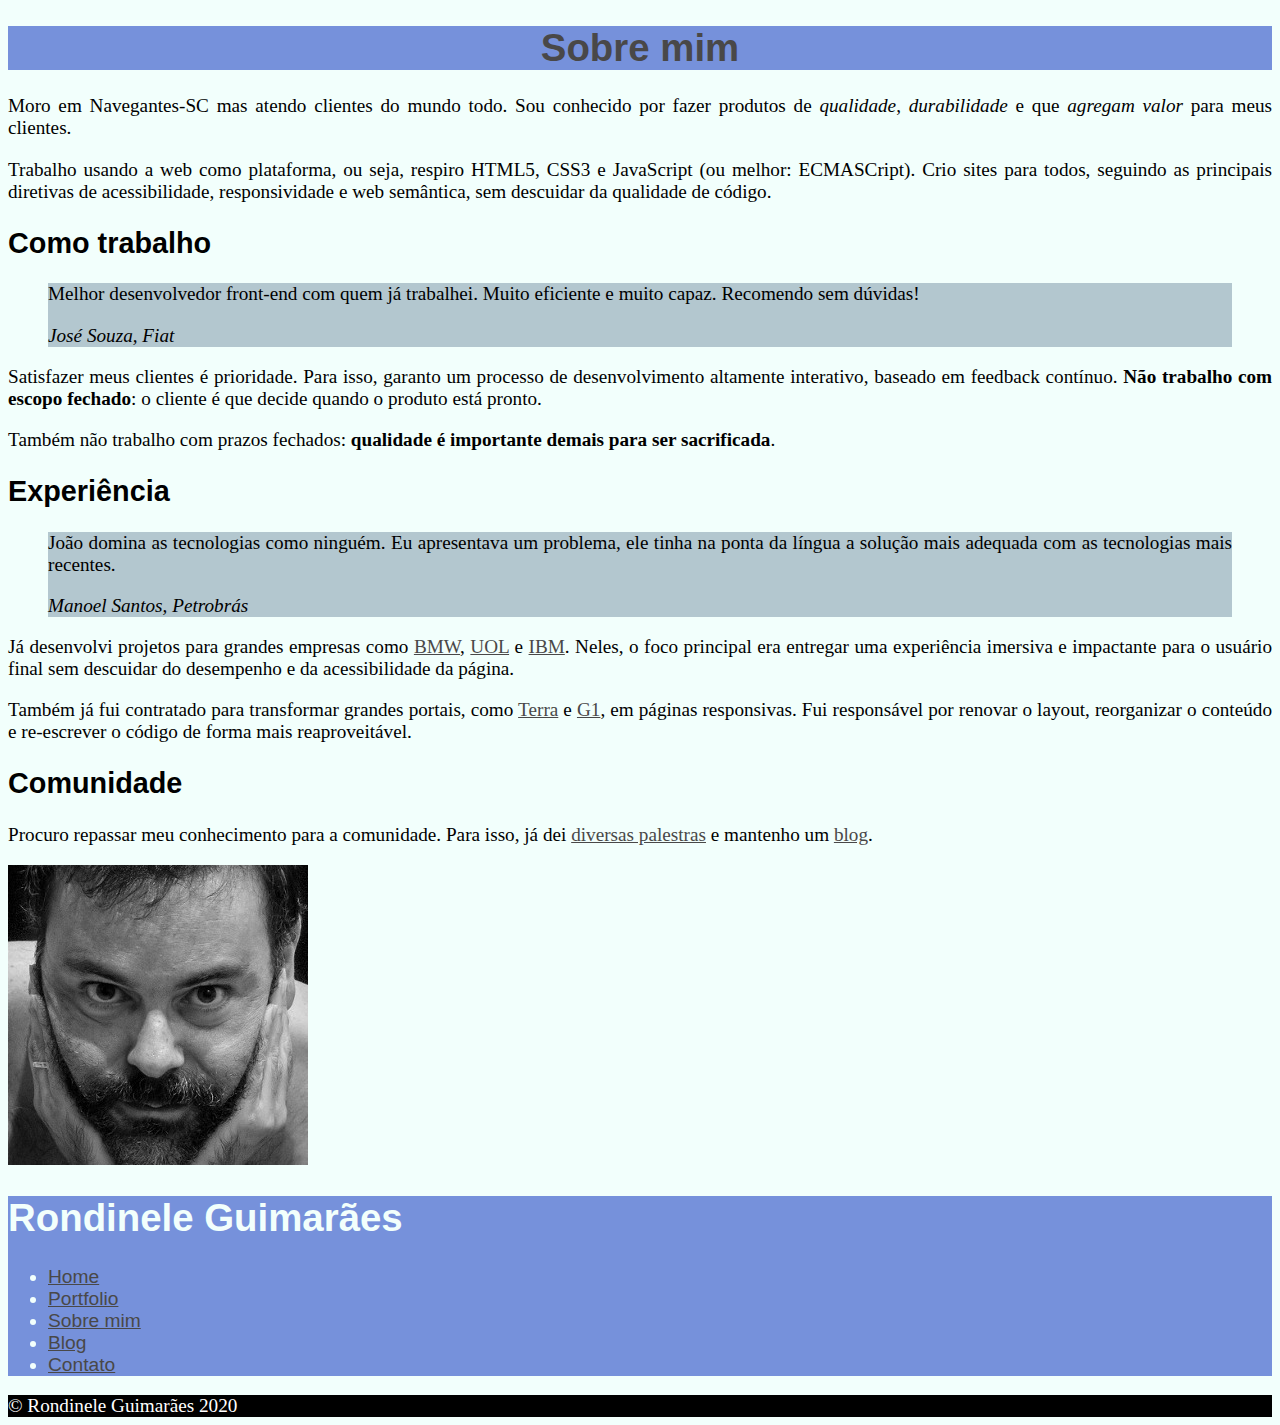
<file: src/index.html>
<!DOCTyPE html>

<html lang="pt-BR">

<head>
    <title>Rondinele Guimarães</title>
    <meta charset="utf-8">
    <meta name="viewport" content="width=device-width, initial-scale=1.o">
    <meta name="decription" content="Web Developer">
    <meta name="keywords" content="Html5, CSS3, JS">
    <meta name="author" content="Rondinele Guimarães">
    <meta name="robots" content="noindex, nofollow">
    <link rel="icon" href="/src/img/favicon.png">
    <link href="/src/css/main.css" rel="stylesheet">
</head>

<body>

</body>
<main>
    <h1>Sobre mim</h1>

    <p>Moro em Navegantes-SC mas atendo clientes do mundo todo. Sou conhecido por fazer produtos de <em>qualidade</em>, <em>durabilidade</em> e que <em>agregam valor</em> para meus clientes.</p>

    <p>Trabalho usando a web como plataforma, ou seja, respiro HTML5, CSS3 e JavaScript (ou melhor: ECMASCript). Crio sites para todos, seguindo as principais diretivas de acessibilidade, responsividade e web semântica, sem descuidar da qualidade de código.</p>

    <h2>Como trabalho</h2>

    <blockquote>
        <p>Melhor desenvolvedor front-end com quem já trabalhei. Muito eficiente e muito capaz. Recomendo sem dúvidas!</p>
        <cite>José Souza, Fiat</cite>
    </blockquote>

    <p>Satisfazer meus clientes é prioridade. Para isso, garanto um processo de desenvolvimento altamente interativo, baseado em feedback contínuo. <strong>Não trabalho com escopo fechado</strong>: o cliente é que decide quando o produto está pronto.</p>

    <p>Também não trabalho com prazos fechados: <strong>qualidade é importante demais para ser sacrificada</strong>.</p>

    <h2>Experiência</h2>

    <blockquote>
        <p>João domina as tecnologias como ninguém. Eu apresentava um problema, ele tinha na ponta da língua a solução mais adequada com as tecnologias mais recentes.</p>
        <cite>Manoel Santos, Petrobrás</cite>
    </blockquote>

    <p>Já desenvolvi projetos para grandes empresas como <a href="http://www.bmw.com">BMW</a>, <a href="http://www.uol.com.br">UOL</a> e <a href="http://www.ibm.com.br">IBM</a>. Neles, o foco principal era entregar uma experiência imersiva e impactante para
        o usuário final sem descuidar do desempenho e da acessibilidade da página.</p>

    <p>Também já fui contratado para transformar grandes portais, como <a href="http://www.terra.com.br">Terra</a> e <a href="http://www.g1.globo.com">G1</a>, em páginas responsivas. Fui responsável por renovar o layout, reorganizar o conteúdo e re-escrever
        o código de forma mais reaproveitável.</p>

    <h2>Comunidade</h2>

    <p>Procuro repassar meu conhecimento para a comunidade. Para isso, já dei <a href="portfolio.html">diversas palestras</a> e mantenho um <a href="blog.html">blog</a>.</p>
</main>
<img src="/src/img/eu.jpg" alt="Foto de Rondinele Guimarães">
<aside>
    <h1>Rondinele Guimarães</h1>
    <nav>
        <ul>
            <li><a href="index.html">Home</a></li>
            <li><a href="portfolio.html">Portfolio</a></li>
            <li><a href="bio.html">Sobre mim</a></li>
            <li><a href="blog.html">Blog</a></li>
            <li><a href="contato.html">Contato</a></li>
        </ul>
    </nav>
</aside>
<footer>
    &copy; Rondinele Guimarães 2020
</footer>
</body>

</html>
</file>
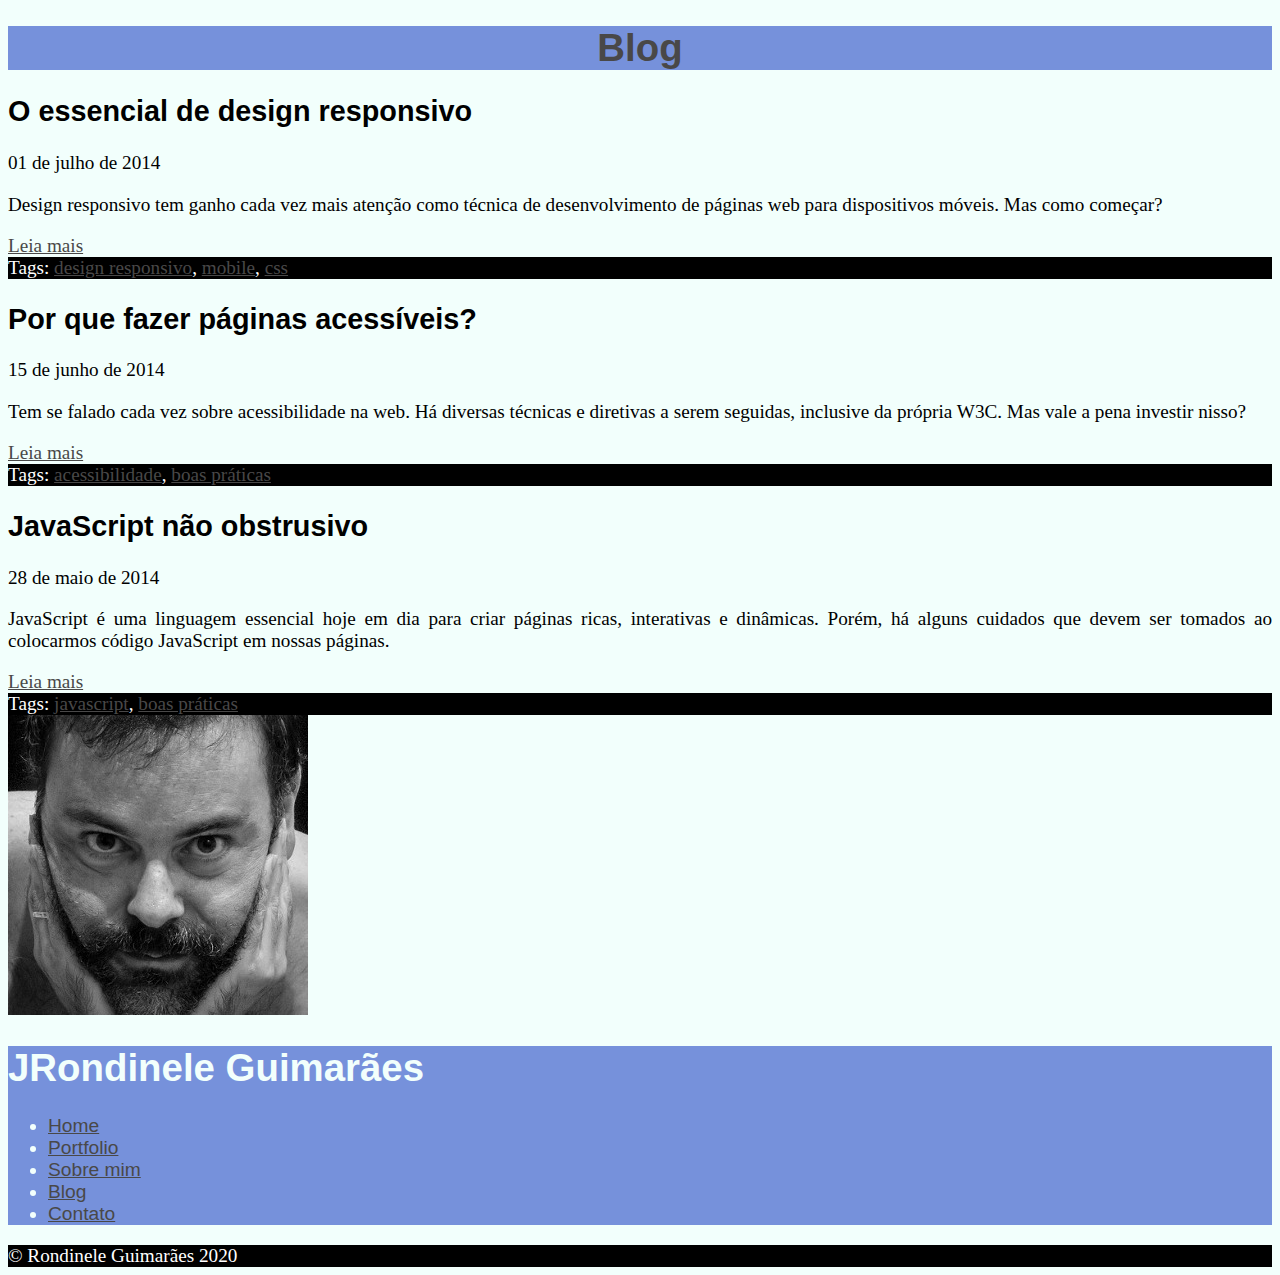
<file: src/blog.html>
<!DOCTYPE html>
<html>

<head>
    <title>Rondinele Guimarães - BLog</title>
    <meta charset="utf-8">
    <meta name="viewport" content="width=device-width, initial-scale=1.o">
    <meta name="decription" content="Web Developer">
    <meta name="keywords" content="Html5, CSS3, JS">
    <meta name="author" content="Rondinele Guimarães">
    <meta name="robots" content="noindex, nofollow">
    <link rel="icon" href="/src/img/favicon.png">
    <link href="/src/css/main.css" rel="stylesheet">
</head>

<body>
    <main>
        <h1>Blog</h1>

        <article>
            <h2>O essencial de design responsivo</h2>
            <time datetime="2014-07-01">01 de julho de 2014</time>

            <p>Design responsivo tem ganho cada vez mais atenção como técnica de desenvolvimento de páginas web para dispositivos móveis. Mas como começar?</p>

            <a href="#">Leia mais</a>
            <footer>Tags: <a href="#">design responsivo</a>, <a href="#">mobile</a>, <a href="#">css</a></footer>
        </article>

        <article>
            <h2>Por que fazer páginas acessíveis?</h2>
            <time datetime="2014-06-15">15 de junho de 2014</time>

            <p>Tem se falado cada vez sobre acessibilidade na web. Há diversas técnicas e diretivas a serem seguidas, inclusive da própria W3C. Mas vale a pena investir nisso?</p>

            <a href="#">Leia mais</a>
            <footer>Tags: <a href="#">acessibilidade</a>, <a href="#">boas práticas</a></footer>
        </article>

        <article>
            <h2>JavaScript não obstrusivo</h2>
            <time datetime="2014-05-28">28 de maio de 2014</time>

            <p>JavaScript é uma linguagem essencial hoje em dia para criar páginas ricas, interativas e dinâmicas. Porém, há alguns cuidados que devem ser tomados ao colocarmos código JavaScript em nossas páginas.</p>

            <a href="#">Leia mais</a>
            <footer>Tags: <a href="#">javascript</a>, <a href="#">boas práticas</a></footer>
        </article>
    </main>
    <img src="/src/img/eu.jpg" alt="Foto de Rondinele Guimarães">
    <aside>
        <h1>JRondinele Guimarães</h1>
        <nav>
            <ul>
                <li><a href="index.html">Home</a></li>
                <li><a href="portfolio.html">Portfolio</a></li>
                <li><a href="bio.html">Sobre mim</a></li>
                <li><a href="blog.html">Blog</a></li>
                <li><a href="contato.html">Contato</a></li>
            </ul>
        </nav>
    </aside>
    <footer>
        &copy; Rondinele Guimarães 2020
    </footer>
</body>

</html>
</file>
<file: src/css/main.css>
body {
    font-family: "Crimson Text", "Times New Roman", serif;
    background-color: #F2FFFC;
    font-size: 120%;
}

h1,
h2 {
    font-family: "Open Sans Condensed", "Arial", sans-serif;
}

main h1 {
    text-align: center;
    background-color: #7691db;
    color: #494848;
}

p {
    text-align: justify;
}

blockquote {
    background-color: #b3c7cf;
}

aside {
    background-color: #7691db;
    color: #FFF;
    color: #FFF;
    color: #FFF;
    color: #F2FFFC;
}

footer {
    background-color: #000;
    color: #fff;
}

nav a {
    color: #494848;
}

main a {
    color: #494848;
}

aside a {
    color: #494848;
    font-family: "Open Sans Condensed", sans-serif;
}
</file>
